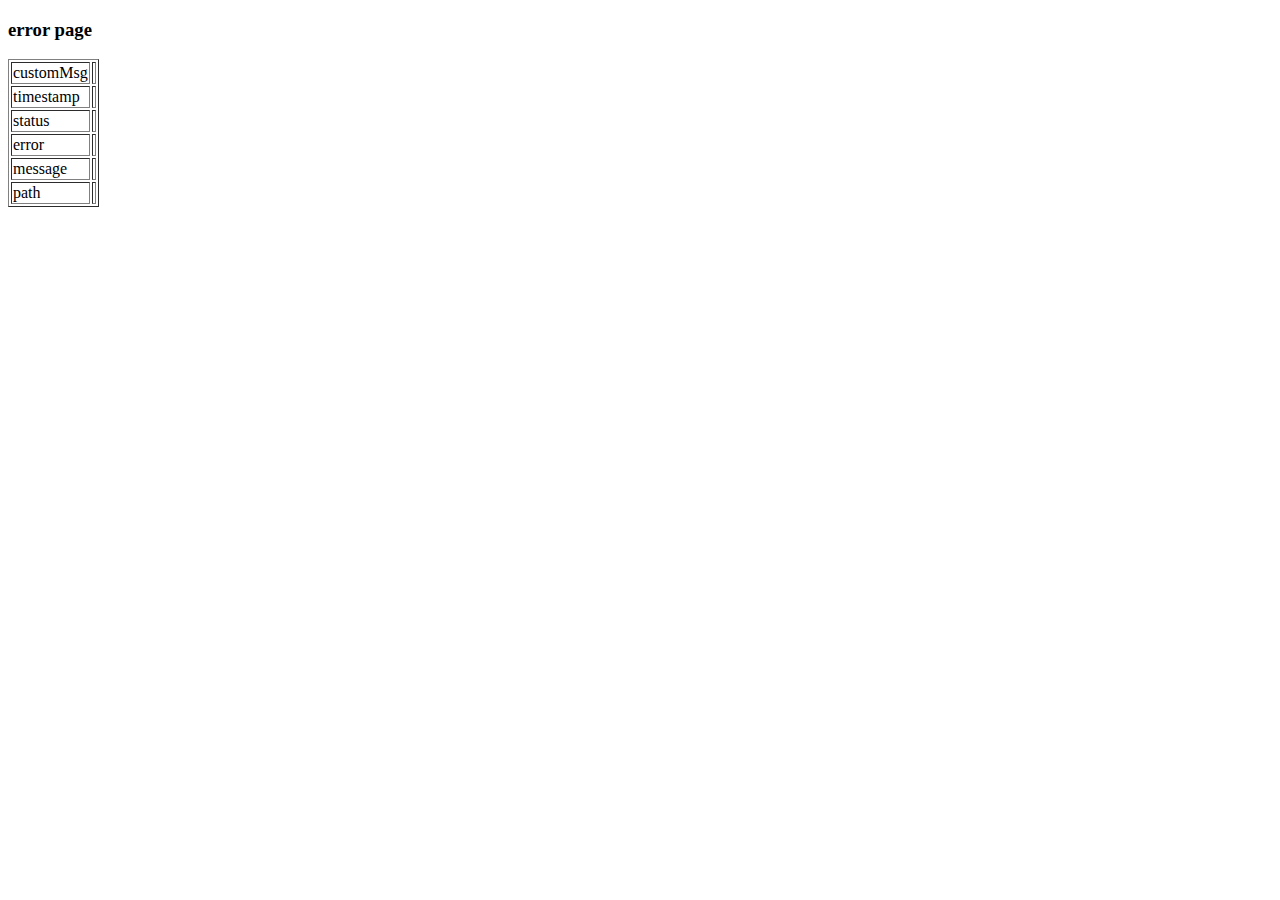
<file: src/main/resources/templates/errorPage.html>
<!--错误信息页模板，实际使用需要美化-->
<!DOCTYPE html>
<html lang="en" xmlns:th="http://www.thymeleaf.org/">
<head>
    <meta charset="UTF-8">
    <title>error page</title>
</head>
<body>
<h3> error page </h3>
<table border="1">
    <tr>
        <td>customMsg</td>
        <td th:text="${customMsg}"></td>
    </tr>
    <tr>
        <td>timestamp</td>
        <td th:text="${timestamp}"></td>
    </tr>
    <tr>
        <td>status</td>
        <td th:text="${status}"></td>
    </tr>
    <tr>
        <td>error</td>
        <td th:text="${error}"></td>
    </tr>
    <tr>
        <td>message</td>
        <td th:text="${message}"></td>
    </tr>
    <tr>
        <td>path</td>
        <td th:text="${path}"></td>
    </tr>
</table>
</body>
</html>
</file>
